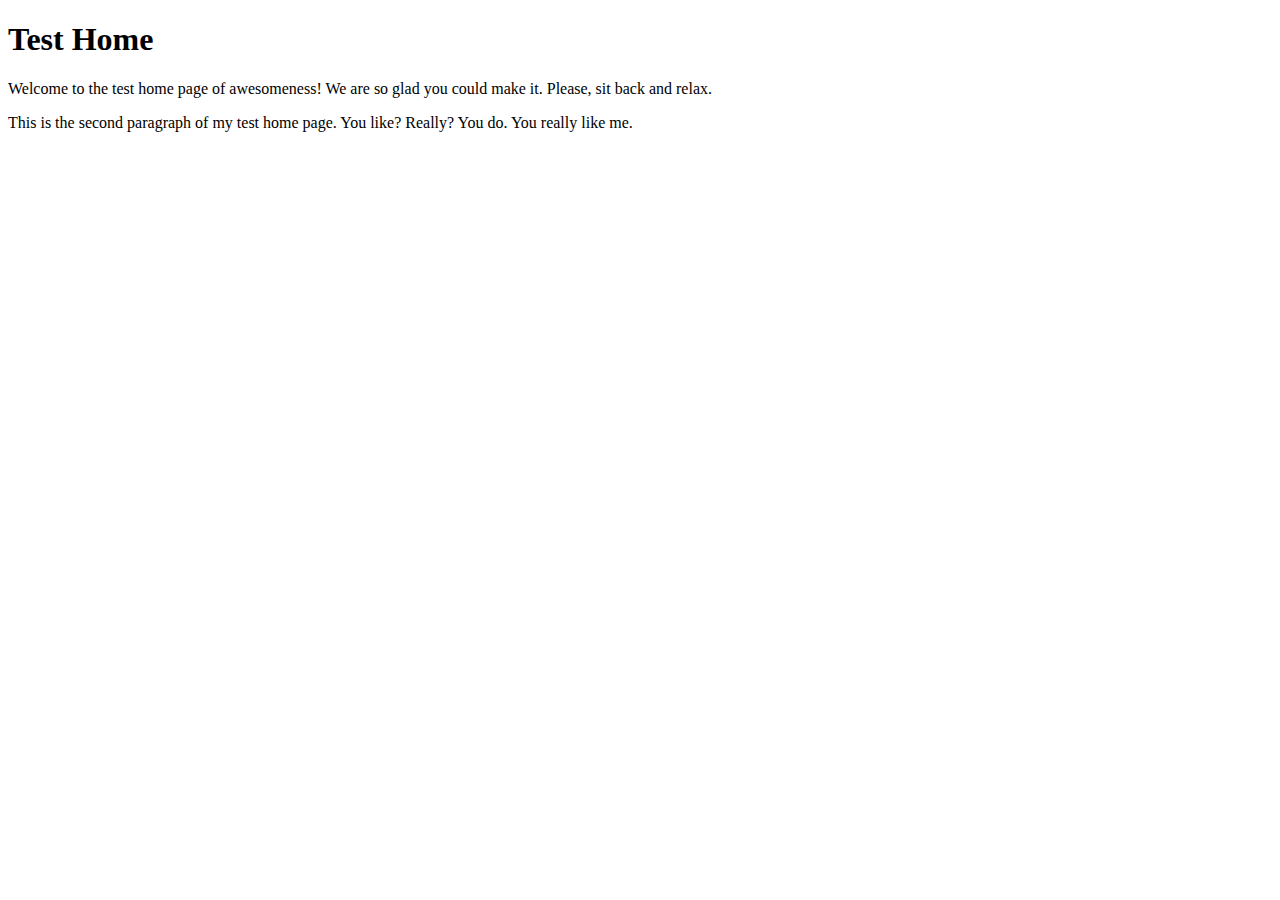
<file: tests/large_consistent_project/index.html>
<!DOCTYPE html>
<html lang="en">

<head>
  <meta charset="UTF-8">
  <meta name="viewport" content="width=device-width, initial-scale=1.0">
  <title>Test Home</title>
</head>

<body>
  <h1>Test Home</h1>
  <p>Welcome to the test home page of awesomeness! We are so glad you could make it. Please, sit back and relax.</p>
  <p>This is the second paragraph of my test home page. You like? Really? You do. You really like me.</p>
</body>

</html>
</file>
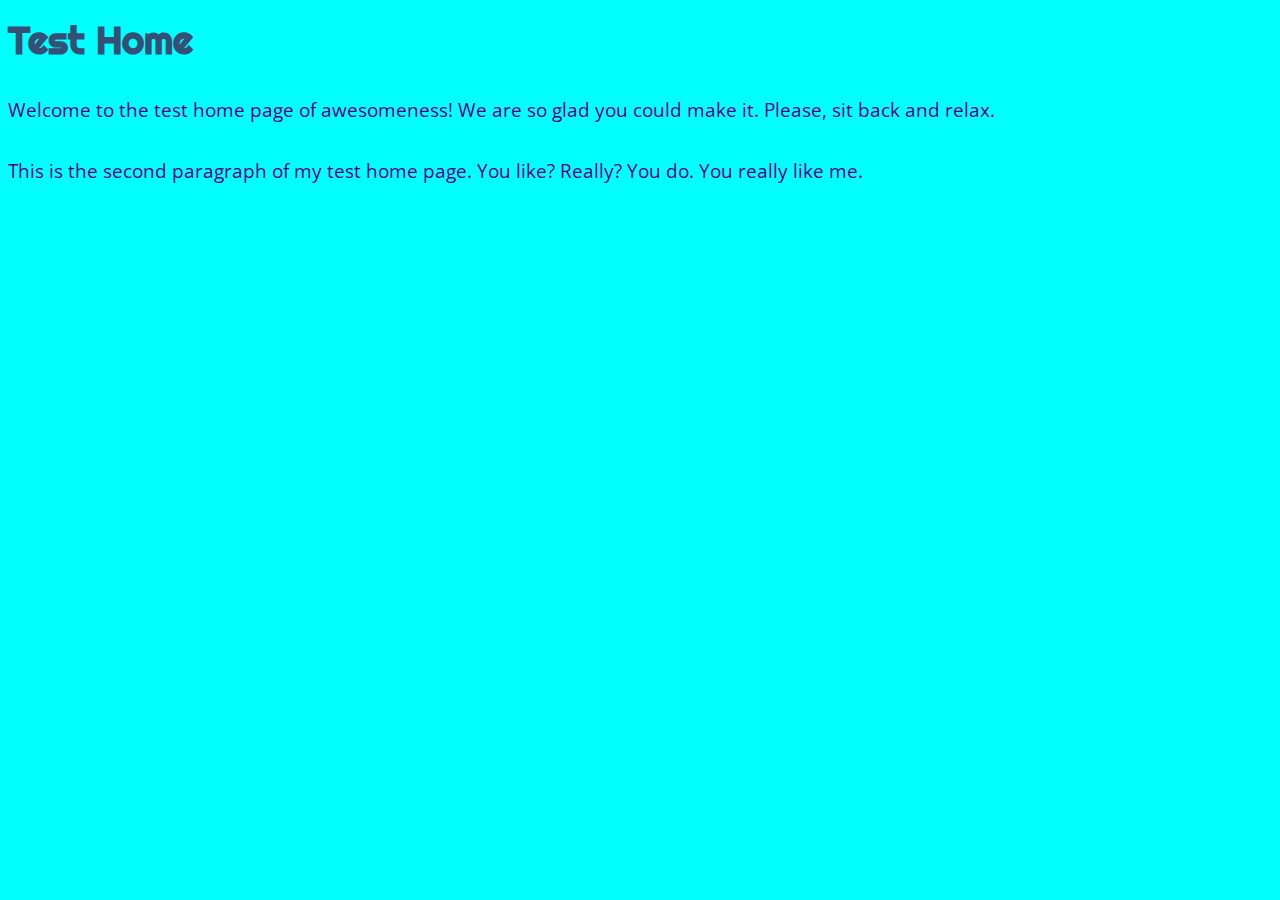
<file: tests/large_project/index.html>
<!DOCTYPE html>
<html lang="en">

<head>
  <meta charset="UTF-8">
  <meta name="viewport" content="width=device-width, initial-scale=1.0">
  <title>Test Home</title>
  <link rel="stylesheet" href="css/navigation.css">
  <link rel="stylesheet" href="css/general.css">
  <link rel="stylesheet" href="css/layout.css">
  <link href="https://fonts.googleapis.com/css?family=Open+Sans" rel="stylesheet">
  <link href="https://fonts.googleapis.com/css?family=Righteous" rel="stylesheet">
  <style>
    body {
      background-color: aqua;
      color:indigo;
    }
  </style>
</head>

<body>
  <h1>Test Home</h1>
  <p>Welcome to the test home page of awesomeness! We are so glad you could make it. Please, sit back and relax.</p>
  <p>This is the second paragraph of my test home page. You like? Really? You do. You really like me.</p>
</body>

</html>
</file>
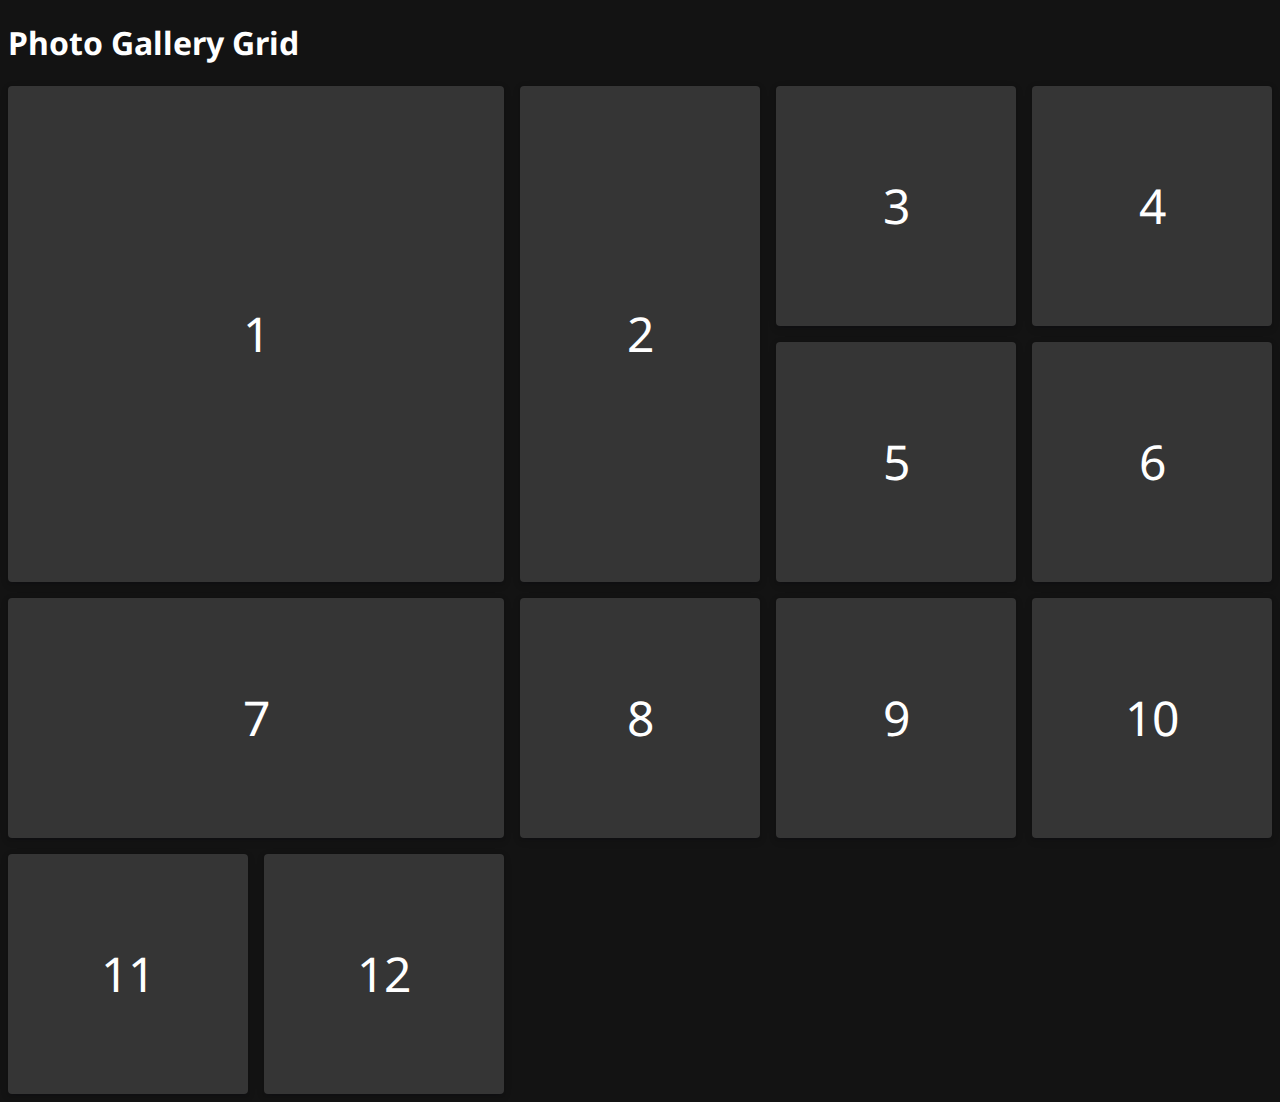
<file: tests/css_grid_project/photo-grid.html>
<!DOCTYPE html>
<html lang="en">
  <head>
    <meta charset="UTF-8" />
    <meta name="viewport" content="width=device-width, initial-scale=1.0" />
    <title>Photo Grid</title>

    <style>
      @import url('base.css');
      @import url('photo-grid.css');
    </style>
  </head>
  <body>
    <h1>Photo Gallery Grid</h1>

    <div class="photo-grid">
      <div
        class="card card-tall card-wide"
        style="background-image:url('https://images.unsplash.com/photo-1558981359-219d6364c9c8?ixlib=rb-1.2.1&ixid=eyJhcHBfaWQiOjEyMDd9&auto=format&fit=crop&w=2100&q=80')"
      >
        1
      </div>
      <div
        class="card card-tall"
        style="background-image:url('https://images.unsplash.com/photo-1583585635793-0e1894c169bd?ixlib=rb-1.2.1&ixid=eyJhcHBfaWQiOjEyMDd9&auto=format&fit=crop&w=913&q=80')"
      >
        2
      </div>
      <div
        class="card"
        style="background-image:url('https://images.unsplash.com/photo-1583531172005-814191b8b6c0?ixlib=rb-1.2.1&ixid=eyJhcHBfaWQiOjEyMDd9&auto=format&fit=crop&w=975&q=80')"
      >
        3
      </div>
      <div
        class="card"
        style="background-image:url('https://images.unsplash.com/photo-1583426573939-97d09302d76a?ixlib=rb-1.2.1&ixid=eyJhcHBfaWQiOjEyMDd9&auto=format&fit=crop&w=968&q=80')"
      >
        4
      </div>
      <div
        class="card"
        style="background-image:url('https://images.unsplash.com/photo-1583532452513-a02186582ccd?ixlib=rb-1.2.1&ixid=eyJhcHBfaWQiOjEyMDd9&auto=format&fit=crop&w=1950&q=80')"
      >
        5
      </div>
      <div
        class="card"
        style="background-image:url('https://images.unsplash.com/photo-1583445013765-46c20c4a6772?ixlib=rb-1.2.1&ixid=eyJhcHBfaWQiOjEyMDd9&auto=format&fit=crop&w=1950&q=80')"
      >
        6
      </div>
      <div
        class="card card-wide"
        style="background-image:url('https://images.unsplash.com/photo-1583562835057-a62d1beffbf3?ixlib=rb-1.2.1&ixid=eyJhcHBfaWQiOjEyMDd9&auto=format&fit=crop&w=949&q=80')"
      >
        7
      </div>
      <div
        class="card"
        style="background-image:url('https://images.unsplash.com/photo-1583483425010-c566431a7710?ixlib=rb-1.2.1&ixid=eyJhcHBfaWQiOjEyMDd9&auto=format&fit=crop&w=1951&q=80')"
      >
        8
      </div>
      <div
        class="card"
        style="background-image:url('https://images.unsplash.com/photo-1583500557349-fb5238f8d946?ixlib=rb-1.2.1&ixid=eyJhcHBfaWQiOjEyMDd9&auto=format&fit=crop&w=1949&q=80')"
      >
        9
      </div>
      <div
        class="card"
        style="background-image:url('https://images.unsplash.com/photo-1583468323330-9032ad490fed?ixlib=rb-1.2.1&ixid=eyJhcHBfaWQiOjEyMDd9&auto=format&fit=crop&w=1955&q=80')"
      >
        10
      </div>
      <div
        class="card"
        style="background-image:url('https://images.unsplash.com/photo-1583425423320-2386622cd2e4?ixlib=rb-1.2.1&ixid=eyJhcHBfaWQiOjEyMDd9&auto=format&fit=crop&w=1980&q=80')"
      >
        11
      </div>
      <div
        class="card"
        style="background-image:url('https://images.unsplash.com/photo-1583518257225-f9a8081f6a84?ixlib=rb-1.2.1&ixid=eyJhcHBfaWQiOjEyMDd9&auto=format&fit=crop&w=1950&q=80')"
      >
        12
      </div>
    </div>
  </body>
</html>
</file>
<file: tests/large_project/css/general.css>
/* general.css
    general typography
    and colors
*/

body {
  font-family: 'Open Sans', sans-serif;
  background-color: rgb(206, 208, 198);
  color: rgb(10, 2, 0);
  font-size: 120%;
  margin: 0;
}
h1, h2, h3, h4, h5, h6 {
  font-family: 'Righteous', sans-serif;
  color: rgb(54, 79, 117);
  margin: 0;
  padding: 1rem .5rem;
}
p {
  padding: 1rem .5rem;
  margin: 0;
  line-height: 1.5;
}
</file>
<file: tests/large_project/css/layout.css>
/* layout.css */
body {
  margin: 0;
  padding: 0;
}
/* layouts with grid */
header,
section,
article,
.sidebar,
footer.main {
    padding: 1rem .5rem;
    box-sizing: border-box;
    margin: 0;
}
header {
  grid-area: header;
}
header h1 {
  margin: 0;
  padding: 0;
}
article.page,
aside.sidebar {
  max-width: 42rem;
  margin: 0 auto;
}
article.page {
  transition: all ease-out .5s;
  grid-area: main;
}
article.page.down {
    margin-top: 4rem;
}
.sidebar {
  grid-area: sidebar;
 }
footer.main {
  grid-area: footer;
 }
.container {
  display: grid;
  grid-template-columns: auto;
  grid-template-rows: auto ;
  grid-template-areas:
    "header"
    "main"
    "sidebar"
    "footer";
}
#image-gallery .container {
  grid-template-areas:
    "header header"
    "main main"
    "footer footer";
}
/* image gallery styles */
#image-gallery article.page {
  max-width: 98%;
}
.image-gallery {
  display: flex;
  flex-wrap: wrap;
  justify-content: space-around;
  width: 100%;
  background-color: rgb(228, 202, 174);
  border: .3rem solid slategray;
  border-radius: .5rem;
  position: relative;
}
.image-gallery figure {
  margin: 0;
  width: 250px;
  transition: all .1s ease-out;
  margin-bottom: 1rem;
  border-radius: 1rem;
  padding: 1rem;
  border: .1rem solid gray;
}
.image-gallery figure:hover {
  box-shadow: 0 0 2rem #336699;
}
.image-gallery figure img {
  border-radius: 1rem 1rem 0 0;
}
.image-gallery .display-box {
  position: absolute;
  transition: all .4s ease-out;
  z-index: 10;
  opacity: 1;
  border: .3rem solid #333333;
  padding: 1rem;
  background-color: beige;
}
.image-gallery .display-box.hidden {
  z-index: -10;
  opacity: 0;
}
.image-gallery .display-box.hidden img {
  width: 100%;
}
.image-gallery .display-box {
  z-index: 10;
  opacity: 1;
  top: 0;
  left: 0;
}
@keyframes pulse {
  0% {
    background-color: #001f3f;
  }
  100% {
    background-color: #ff4136;
  }
}

figcaption {
  font-size: small;
}

/* 520px screens and wider */
@media only screen and (min-width: 520px) {
  header h1 {
    font-size: 1.8rem;
  }
}
/* 590px screens and wider */
@media only screen and (min-width: 590px) {
  header h1 {
    font-size: 2rem;
  }
}
/* 911px screens and wider */
@media only screen and (min-width: 911px) {
  header h1 {
    font-size: 2.2rem;
  }
  article.page,
  aside.sidebar {
      margin-top: 2rem;
  }
  .container {
    grid-template-columns: 2fr 1fr;
    grid-template-rows: auto ;
    grid-template-areas:
      "header header"
      "main sidebar"
      "footer footer";
  }
}
</file>
<file: tests/large_project/css/navigation.css>
/* navigation.css */
/* mobile first styles */
/* animate slideout menu */
header {
  position: relative;
  height: 5rem;
  background-color: rgb(114, 101, 87);
  -moz-background-clip: border-box;
}
header h1 {
  background-color: rgb(114, 101, 87);
  color: #e7e4e1;
  border-bottom: .1rem solid rgb(57, 50, 44);
  position: absolute;
  width: 100%;
  height: 100%;
  left: 0;
  top: 0;
  z-index: 1;
  box-sizing: border-box;
  padding: 1rem;
}
#menu-toggle {
  float: right;
  margin-right: 1rem;
  transition: transform .2s;
}
#menu-toggle.opened {
  transform: rotate(45deg);
}
#menu-toggle.closed {
  transform: rotate(45deg);
}
nav.primary-nav {
  background-color: rgb(228, 202, 174);
  margin-bottom: 2rem;
  transition: all ease-out .5s;
  position: absolute;
  left: 0;
  width: 100%;
  z-index: 0;
  box-sizing: border-box;
}
nav.opened {
  top: 3.5rem;
}
nav.closed {
  top: -450%;
}
nav ul {
  list-style-type:  none;
  padding: 0;
  display: flex;
  flex-direction: column;
  border-bottom: .1rem solid rgb(114, 101, 87);
  margin-bottom: 0;
}
nav li a {
  text-decoration: none;
  display: block;
  font-size: 2rem;
  padding: .5rem 1rem;
  color: rgb(114, 101, 87);
  font-weight: bold;
  text-align: center;
}
nav li a:hover {
  color: #efefef;
  background-color: teal;
}
/* change navbar to horizontal at 660px and greater */
@media only screen and (min-width: 660px) {
  nav ul {
    flex-direction: row;
  }
}
/* tablet landscape breakpoint */
@media only screen and (min-width: 911px) {
  header {
    display: flex;
    flex-direction: row;
    justify-content: space-between;
    border-bottom: .1rem solid rgb(114, 101, 87);
    margin-bottom: 2rem;
  }
  #menu-toggle {
    height: 0;
    opacity: 0;
  }
  nav {
    border: none;
    margin-bottom: 0;
  }
  nav.closed {
    top: 3.5rem;
  }
  nav ul {
    flex-direction: row;
    justify-content: flex-end;
  }
  nav li > a {
    font-size: 1.3rem;
  }
}
</file>
